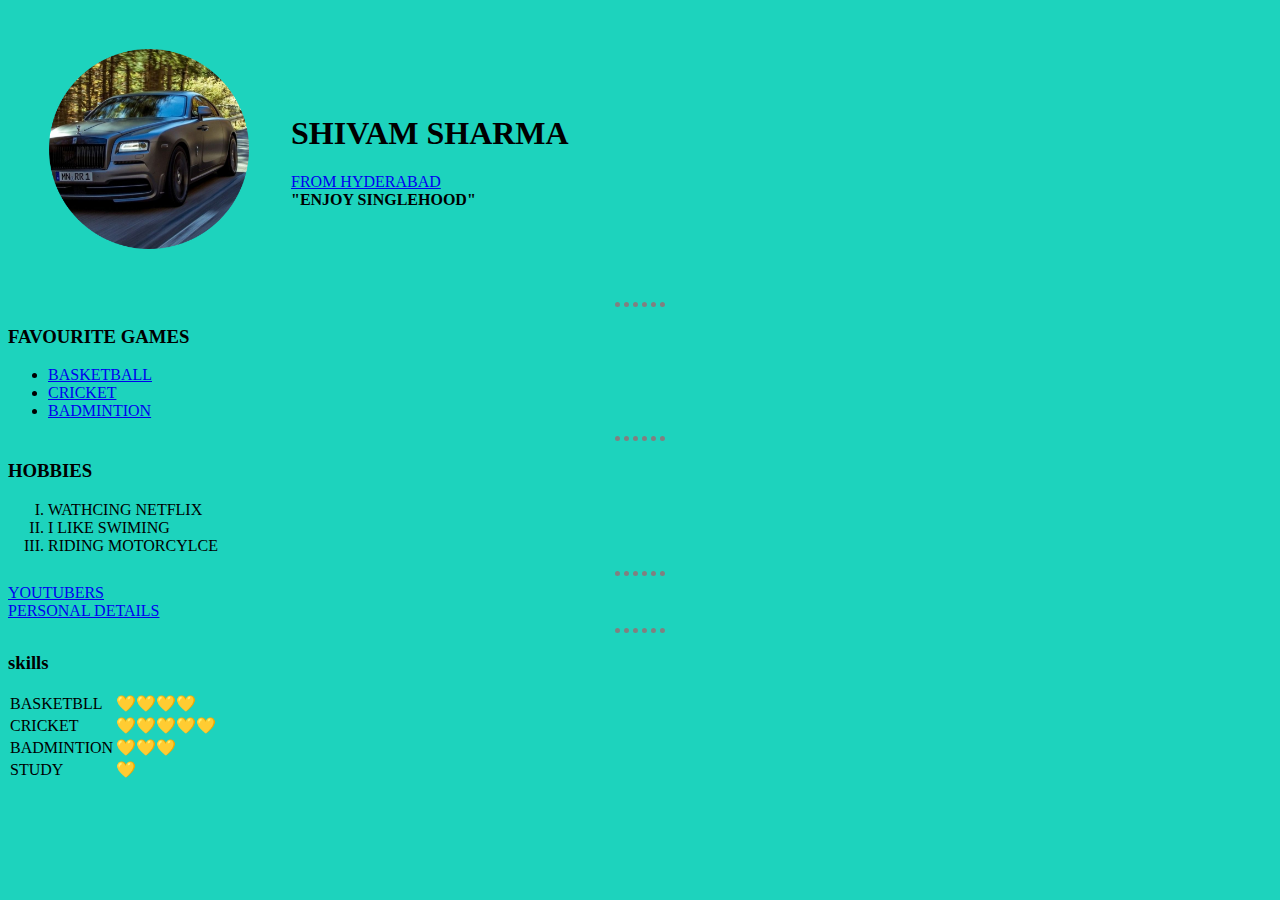
<file: INDEX.html>
<!DOCTYPE html>
<html lang="en" dir="ltr">

<head>
  <meta charset="utf-8">
  <title>S'WEBSITE</title>
  <link rel="stylesheet" href="css/styles.css">
</head>

<body>
  <table cellspacing="40">
    <thead>
      <tr>
        <td><img src="circle-cropped.png" alt="SHIVAMS FAVOURITE CAR" height="200" title="SHIVAM SHARMA"></td>
        <td>
          <h1><strong>SHIVAM SHARMA</strong></h1> <a href="https://en.wikipedia.org/wiki/Hyderabad">FROM HYDERABAD</a> <br> <strong>"ENJOY SINGLEHOOD"</strong>
        </td>

      </tr>
    </thead>
  </table>
  <hr>
  <h3>FAVOURITE GAMES</h3>
  <ul>
    <li><a href="https://poki.com/en/basketball">BASKETBALL</a></li>
    <li><a href="https://sports.ndtv.com/cricket">CRICKET</a></li>
    <li><a href="https://www.olympicchannel.com/en/stories/features/detail/badminton-guide-how-to-play-rules-olympic-history/">BADMINTION</a></li>

  </ul>
  <hr>
  <h3>HOBBIES</h3>
  <ol type="I">
    <li>WATHCING NETFLIX</li>

    <li>I LIKE SWIMING</li>
    <li>RIDING MOTORCYLCE</li>
  </ol>
  <hr>
  <a href="MY FAV YOUTUBERS.html">YOUTUBERS</a><br>
  <a href="CONTACT.html">PERSONAL DETAILS</a>
  <hr>
  <h3>skills</h3>
  <table cellspacing=1>
    <tr>
      <td>BASKETBLL</td>
      <td>💛💛💛💛</td>
    </tr>
    <tr>
      <td>CRICKET</td>
      <td>💛💛💛💛💛</td>
    </tr>
    <tr>
      <td>BADMINTION</td>
      <td>💛💛💛</td>
    </tr>
    <tr>
      <td>STUDY</td>
      <td>💛</td>
    </tr>

  </table>


</html>
</file>
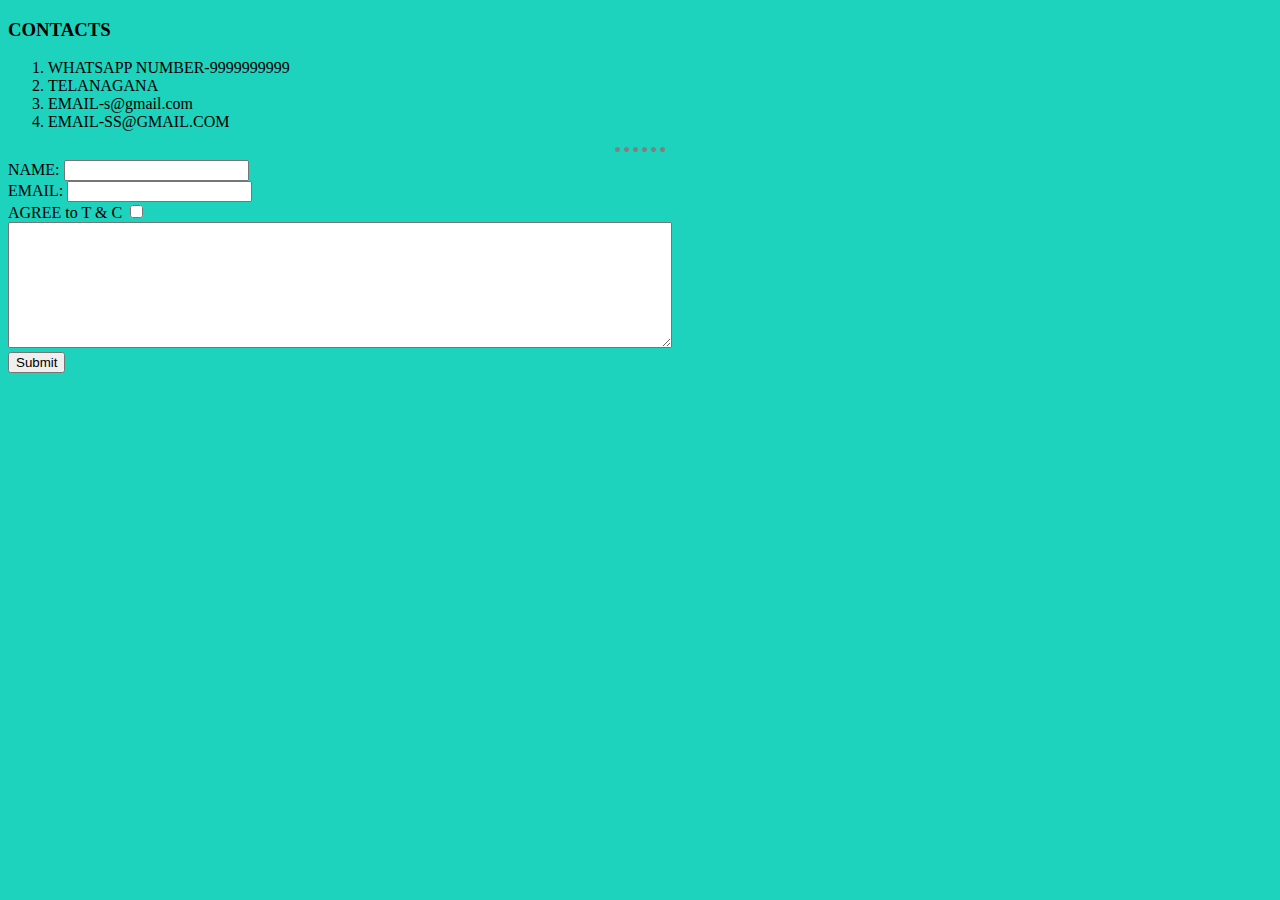
<file: CONTACT.html>
<!DOCTYPE html>
<html lang="en" dir="ltr">

<head>
  <meta charset="utf-8">
  <title>PERSONAL DETAILS</title>
  <link rel="stylesheet" href="css/styles.css">
</head>

<body>
  <h3>CONTACTS</h3>
  <ol>
    <li>WHATSAPP NUMBER-9999999999</li>
    <li>TELANAGANA</li>
    <li>EMAIL-s@gmail.com</li>
    <li>EMAIL-SS@GMAIL.COM</li>
  </ol>
  <hr>
  <form class="" action="mailto:shivamsharma7916.com" method="post">
    <label>NAME:</label>
    <input type="text" name="YOUR NAME" value=""><br>
    <label>EMAIL:</label>
    <input type="email" name="YOUR EMAIL" value=""><br>
    <label>AGREE to T & C</label>
    <input type="checkbox" name="YOUR CHECKBOX" value=""><br>
    <textarea name="FEEDBACK" rows="8" cols="80"></textarea><br>
    <input type="submit" name="">


  </form>
</body>

</html>
</file>
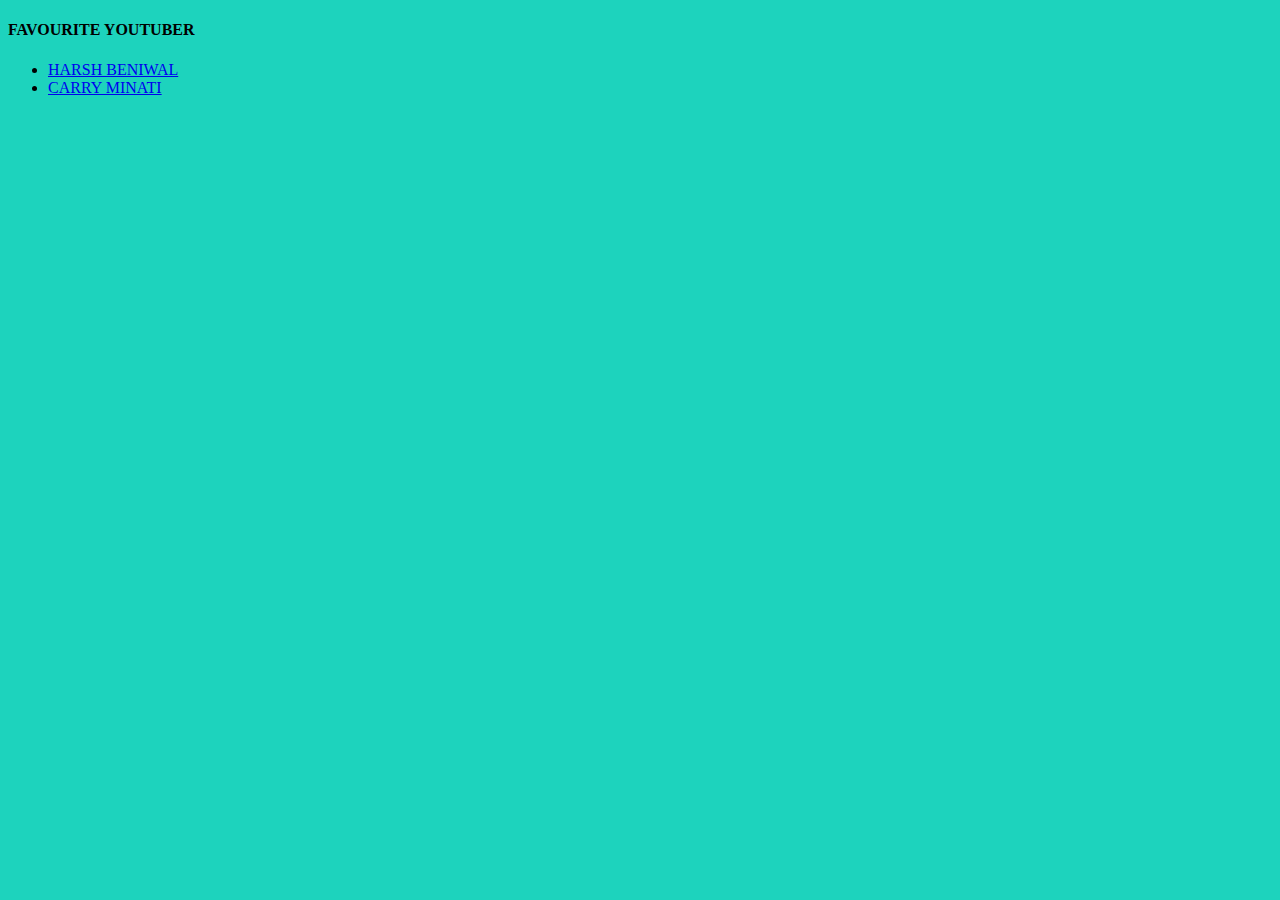
<file: MY FAV YOUTUBERS.html>
<!DOCTYPE html>
<html lang="en" dir="ltr">
  <head>
    <meta charset="utf-8">
    <title>MY FAV YOUTUBERS</title>
    <link rel="stylesheet" href="css/styles.css">
  </head>
  <body>
    <h4>FAVOURITE YOUTUBER</h4>
    <ul>
      <li><a href="https://www.youtube.com/channel/UCVmEbEQUGXHVm-O9pqa3JWg">HARSH BENIWAL</a></a></li>
      <li><a href="https://www.youtube.com/user/AddictedA1">CARRY MINATI</a></li>
    </ul>
  </body>
</html>
</file>
<file: css/styles.css>
body{
  background-color: #1dd3bd;
}
hr{
  border-style: dotted none none;
  width:50px;
  border-width: 5px;
  border-color: grey;
}
</file>
